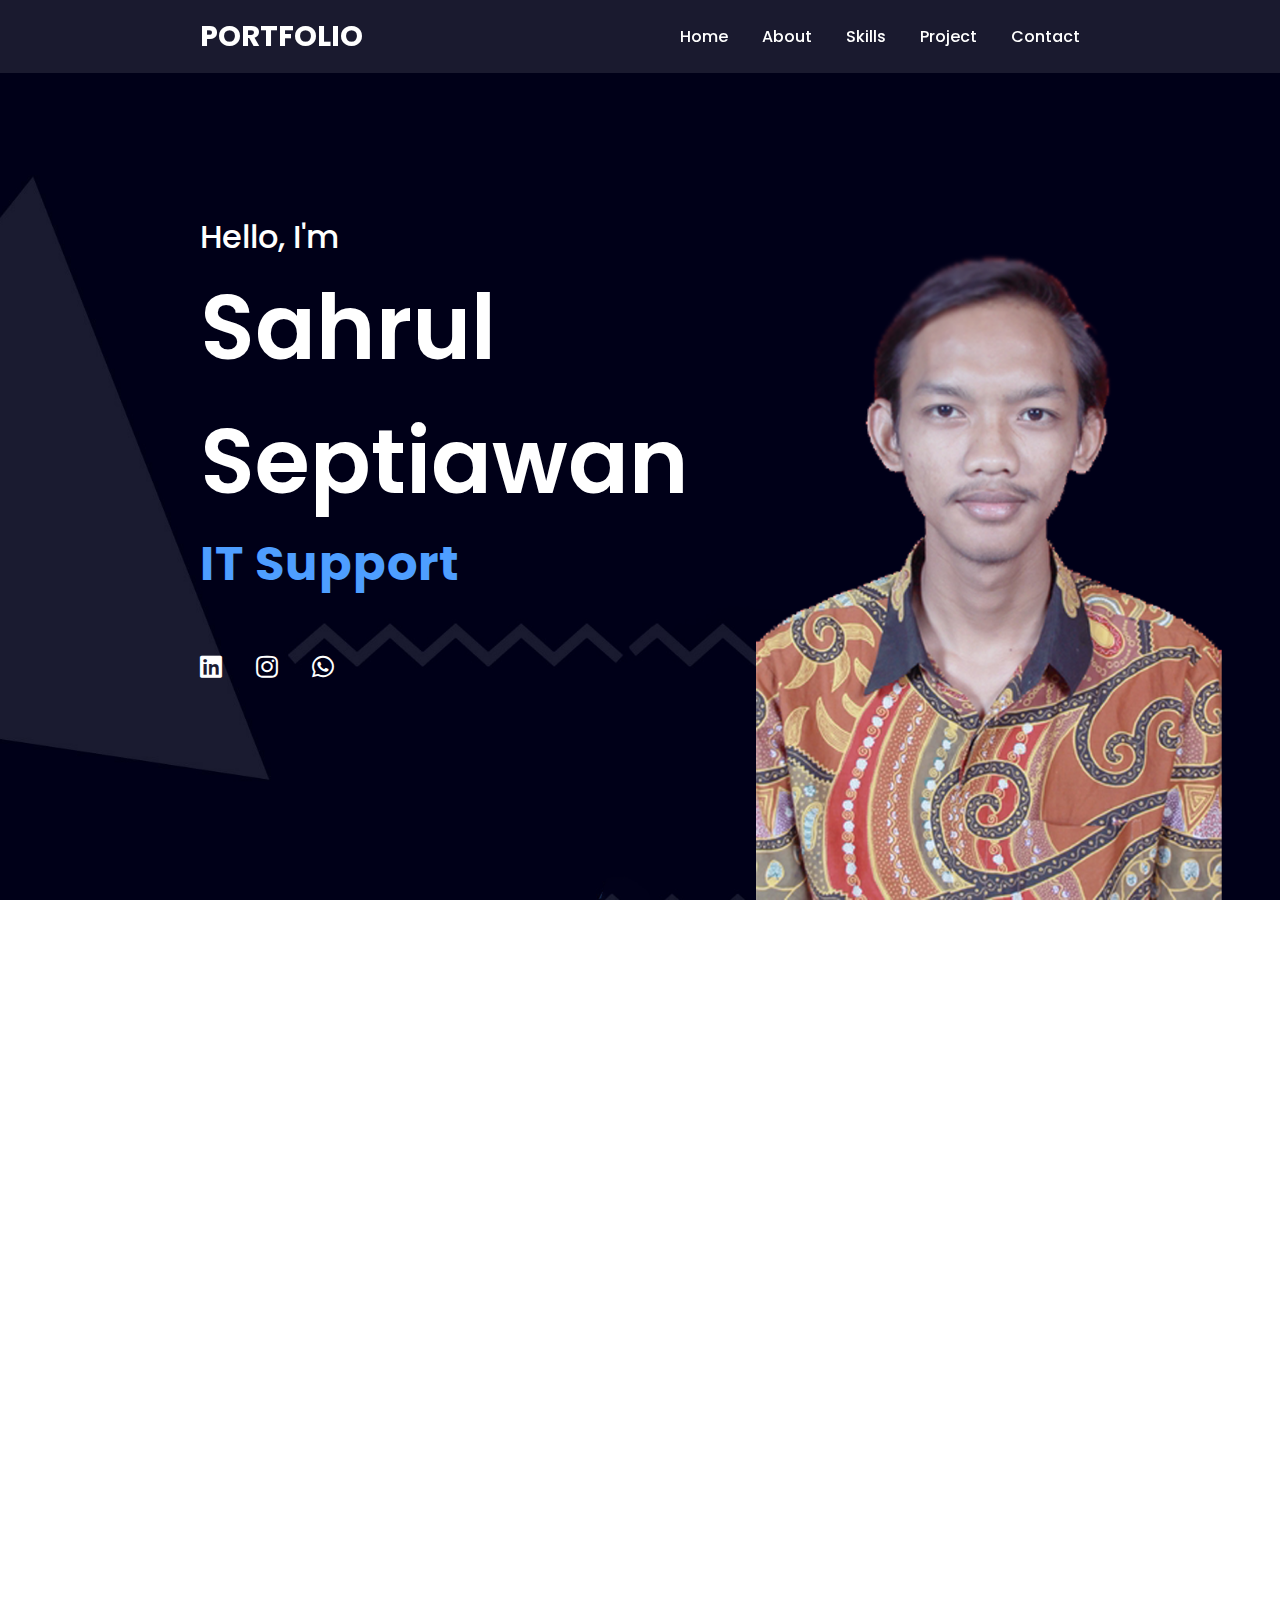
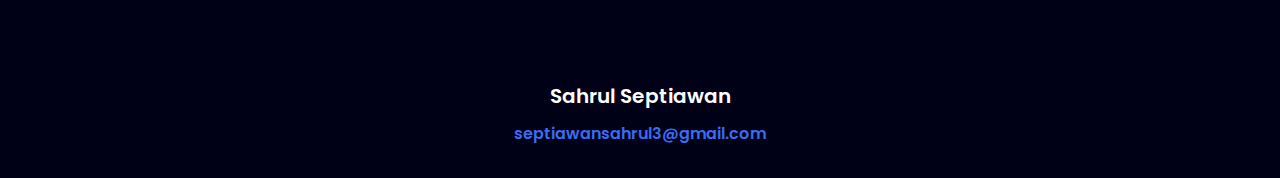
<file: index.html>
<!DOCTYPE html>
<html lang="en" dir="ltr">
  <head>
    <meta charset="utf-8">
    <meta name="viewport" content="width=device-width, initial-scale=1.0">
    <title>Portfolio Sahrul Septiawan</title>
    <link rel="stylesheet" href="style.css">
    <link rel="stylesheet" href="https://cdnjs.cloudflare.com/ajax/libs/font-awesome/5.15.2/css/all.min.css">
  </head>
  <body>

    <div class="scrollToTop-btn">
      <i class="fas fa-angle-up"></i>
    </div>

    <header>
      <a href="#" class="brand">Portfolio</a>
      <div class="menu-btn"></div>
      <div class="navigation">
        <a href="#main">Home</a>
        <a href="#about">About</a>
        <a href="#skills">Skills</a>
        <a href="#work">Project</a>
        <a href="#contact">Contact</a>
      </div>
    </header>

    <section class="main" id="main">
      <div class="content">
        <h2>Hello, I'm<br><span>Sahrul Septiawan</span></h2>
        <div class="animated-text">
          <h3>IT Support</h3>
          <h3>Web Designer</h3>
          <h3>Web Developer</h3>
        </div>
        <div class="media-icons">
          <a href="https://www.linkedin.com/in/sahrul-septiawan-babb0b22b/"><i class="fab fa-linkedin"></i></a>
          <a href="https://www.instagram.com/septiawansahrul/"><i class="fab fa-instagram"></i></a>
          <a href="https://api.whatsapp.com/send?phone=085880626529"><i class="fab fa-whatsapp"></i></a>
        </div>
      </div>
    </section>

    <section class="about" id="about">
      <div class="title reveal">
        <h2 class="section-title">About Me</h2>
      </div>
      <div class="content">
        <div class="column col-left reveal">
          <div class="img-card">
            <img src="images/sadad.jpg" alt="">
          </div>
        </div>
        <div class="column col-right reveal">
          <h2 class="content-title">Hey There! I'm Sahrul Septiawan</h2>
          <p class="paragraph-text">I'm a final year student at President University majoring in Information Systems, I am hardworking and very disciplined, highly motivated and able to adapt to new things.
            <br></br>
            <br>I'm a web developer with more than one year experience. I used to work in a Cikarang company and was responsible for website mockup design
            Although I'm very familiar with using frameworks, my websites are primarily hand-coded using HTML, CSS, PHP, Python & JavaScript.</br>
          </p>

        </div>
      </div>
    </section>

    <section class="skills" id="skills">
      <div class="title reveal">
        <h2 class="section-title">My Skills</h2>
      </div>
      <div class="content">
        <div class="column col-left reveal">
          <h2 class="content-title">My Skills and Experiences</h2>
          <p>Knowledge in user interface, and testing process. Brings expertise in design, installation, testing and maintenance of web systems. Equipped with a diverse and promising Expertise. Able to effectively self-manage during independent projects, as well as collaborated in a team setting.</p>

        </div>
        <div class="column col-right reveal">
          <div class="bar">
            <div class="info">
              <span>HTML</span>
              <span>95%</span>
            </div>
            <div class="line html"></div>
          </div>
          <div class="bar">
            <div class="info">
              <span>CSS</span>
              <span>85%</span>
            </div>
            <div class="line css"></div>
          </div>
          <div class="bar">
            <div class="info">
              <span>Javascript</span>
              <span>80%</span>
            </div>
            <div class="line javascript"></div>
          </div>
          <div class="bar">
            <div class="info">
              <span>PHP</span>
              <span>80%</span>
            </div>
            <div class="line jquery"></div>
          </div>
          <div class="bar">
            <div class="info">
              <span>Python</span>
              <span>80%</span>
            </div>
            <div class="line php"></div>
          </div>
        </div>
      </div>
    </section>

    <section class="work" id="work">
      <div class="title reveal">
        <h2 class="section-title">My Project</h2>
      </div>
      <div class="content">
        <div class="card reveal">
          <div class="card-img">
            <img src="images/mockup web.png" alt="">
          </div>
          <div class="card-body">
            <h5 class="card-title">Mockup Website Design</h5>
            <p class="card-text">This is mockup Website design for company PT. Schott Igar Glass</p>
          </div>
        </div>
        <div class="card reveal">
          <div class="card-img">
            <img src="images/mock2.png" alt="">
          </div>
          <div class="card-body">
            <h5 class="card-title">Alphaware Shoes Website</h5>
            <p class="card-text">Website user interface alphaware</p>
          </div>
        </div>
        <div class="card reveal">
          <div class="card-img">
            <img src="images/mock3.png" alt="">
          </div>
          <div class="card-body">
            <h5 class="card-title">Alphaware Shoes Website</h5>
            <p class="card-text">Website admin alphaware</p>
          </div>
        </div>
        <div class="card reveal">
          <div class="card-img">
            <img src="images/design .png" alt="">
          </div>
          <div class="card-body">
            <h5 class="card-title">Mockup Website Topup</h5>
            <p class="card-text">This is mockup Website design TotoTopUp</p>
          </div>
        </div>
      </div>
    </section>

    <section class="contact" id="contact">
      <div class="title reveal">
        <h2 class="section-title">Contact Me</h2>
      </div>
      <div class="content">
        <div class="row">
          <div class="card reveal">
            <div class="contact-icon">
              <i class="fas fa-map-marker-alt"></i>
            </div>
            <div class="info">
              <h3>Address</h3>
              <span>Perumahan Cibarusah Indah
                Blok C7 No 16. RT 002 RW 008 ,
                Desa Cibarusah Kota, Kec. Cibarusah
                Kab. Bekasi, Jawa Barat - 17340</span>
            </div>
          </div>
          <div class="card reveal">
            <div class="contact-icon">
              <i class="fas fa-phone"></i>
            </div>
            <div class="info">
              <h3>Phone</h3>
              <span>085880626529</span>
            </div>
          </div>
          <div class="card reveal">
            <div class="contact-icon">
              <i class="fas fa-envelope"></i>
            </div>
            <div class="info">
              <h3>Email Address</h3>
              <span>septiawansahrul3
                @gmail.com</span>
            </div>
          </div>
        <div class="row">
          <div class="contact-form reveal">
            <h3>Send Message</h3>
            <div class="input-box">
              <input type="text" name="" value="" placeholder="Name">
            </div>
            <div class="input-box">
              <input type="text" name="" value="" placeholder="Email">
            </div>
            <div class="input-box">
              <textarea name="name" rows="8" cols="80" placeholder="Message"></textarea>
            </div>
            <div class="input-box">
              <input type="submit" class="send-btn" name="" value="Send">
            </div>
          </div>
        </div>
      </div>
    </section>

    <footer class="footer">
      <span class="footer-title">Sahrul Septiawan</span>
      <p><a href="#">septiawansahrul3@gmail.com</a></p>
    </footer>

    <script src="script.js" charset="utf-8"></script>

  </body>
</html>
</file>
<file: style.css>
@import url('https://fonts.googleapis.com/css2?family=Poppins:ital,wght@0,100;0,200;0,300;0,400;0,500;0,600;0,700;0,800;0,900;1,100;1,200;1,300;1,400;1,500;1,600;1,700;1,800;1,900&display=swap');

*{
  margin: 0;
  padding: 0;
  box-sizing: border-box;
  font-family: 'Poppins', sans-serif;
  scroll-behavior: smooth;
}

section{
  padding: 100px 200px;
}

.main{
  position: relative;
  width: 100%;
  min-height: 100vh;
  display: flex;
  align-items: center;
  background: url(images/bg2.png)no-repeat;
  background-size: cover;
  background-position: center;
  background-attachment: fixed;
}

.main .content{
  max-width: 800px;
}

.main .content h2{
  color: #fff;
  font-size: 2em;
  font-weight: 500;
}

.main .content h2 span{
  font-size: 2.8em;
  font-weight: 600;
}

.animated-text{
  position: relative;
  height: 70px;
  overflow: hidden;
}

.animated-text h3{
  color: #4e9eff;
  font-size: 3em;
  font-weight: 700;
  line-height: 70px;
  letter-spacing: 1px;
}

.animated-text h3:nth-child(1){
  animation: text-move 10s infinite;
}

@keyframes text-move{
  0%{
    margin-top: 0;
  }
  25%{
    margin-top: -70px;
  }
  50%{
    margin-top: -140px;
  }
  75%{
    margin-top: -70px;
  }
  100%{
    margin-top: 0;
  }
}

.btn{
  color: #fff;
  background: #3a6cf4;
  font-size: 1em;
  font-weight: 600;
  display: inline-block;
  padding: 10px 20px;
  text-transform: uppercase;
  text-decoration: none;
  letter-spacing: 1px;
  border-radius: 2px;
  margin-top: 30px;
  transition: 0.5s ease;
}

.btn:hover{
  background: #235bf6;
}

.media-icons{
  margin-top: 50px;
}

.media-icons a{
  color: #fff;
  font-size: 25px;
  margin-right: 30px;
}

header{
  z-index: 999;
  position: fixed;
  background: rgba(255, 255, 255, 0.1);
  top: 0;
  left: 0;
  width: 100%;
  padding: 15px 200px;
  display: flex;
  justify-content: space-between;
  align-items: center;
  transition: 0.5s ease;
}

header.sticky{
  background: #3a6cf4;
  padding: 10px 200px;
}

header .brand{
  color: #fff;
  font-size: 1.8em;
  font-weight: 700;
  text-transform: uppercase;
  text-decoration: none;
}

header .navigation{
  position: relative;
}

header .navigation a{
  color: #fff;
  font-size: 1em;
  font-weight: 500;
  text-decoration: none;
  margin-left: 30px;
}

header .navigation a:hover{
  color: #3a6cf4;
}

header.sticky .navigation a:hover{
  color: #000;
}

body{
  min-height: 110vh;
}

.title{
  width: 100%;
  display: flex;
  justify-content: center;
  align-items: center;
  flex-direction: column;
}

.section-title{
  position: relative;
  color: #3a6cf4;
  font-size: 2.2em;
  font-weight: 800;
  margin-bottom: 60px;
}

.section-title:before{
  content: '';
  position: absolute;
  top: 56px;
  left: 50%;
  width: 140px;
  height: 4px;
  background: #3a6cf4;
  transform: translateX(-50%);
}

.section-title:after{
  content: '';
  position: absolute;
  top: 50px;
  left: 50%;
  width: 15px;
  height: 15px;
  border-radius: 50%;
  background: #3a6cf4;
  transform: translateX(-50%);
}

.about .content{
  position: relative;
  width: 100%;
  display: flex;
  justify-content: space-between;
  margin-top: 20px;
}

.about .content .col-left{
  position: relative;
  width: 45%;
}

.about .content .col-right{
  position: relative;
  width: 50%;
}

.about .content .col-left .img-card{
  position: relative;
  width: 100%;
  min-height: 450px;
}

.about .content .col-left .img-card img{
  position: absolute;
  top: 0;
  left: 0;
  width: 100%;
  height: 100%;
  object-fit: cover;
  border-radius: 10px;
}

.about .content .col-right .content-title{
  font-size: 2em;
  font-weight: 800;
  margin-bottom: 20px;
}

.about .content .col-right .paragraph-text{
  font-size: 1em;
}

.skills{
  background: #000016;
}

.skills .content{
  position: relative;
  width: 100%;
  display: flex;
  justify-content: space-between;
  color: #fff;
  margin-top: 20px;
}

.skills .content .col-left{
  position: relative;
  width: 46%;
}

.skills .content .col-left .content-title{
  margin-bottom: 20px;
}

.skills .content .col-right{
  position: relative;
  width: 46%;
}

.skills .content .col-right .bar{
  margin-bottom: 15px;
  padding: 10px;
}

.skills .content .col-right .bar .info{
  display: flex;
  align-items: center;
  justify-content: space-between;
  margin-bottom: 5px;
}

.skills .content .col-right .bar .info span{
  font-size: 18px;
  font-weight: 500;
}

.skills .content .col-right .bar .line{
  position: relative;
  width: 100%;
  height: 15px;
  background: #ccc;
  border-radius: 2px;
}

.skills .content .col-right .bar .line:before{
  content: '';
  position: absolute;
  height: 100%;
  top: 0;
  left: 0;
  border-radius: 2px;
}

.skills .content .col-right .bar .html:before{
  width: 95%;
  background: #e45126;
}

.skills .content .col-right .bar .css:before{
  width: 90%;
  background: #0c73b8;
}

.skills .content .col-right .bar .javascript:before{
  width: 80%;
  background: #e3a324;
}

.skills .content .col-right .bar .jquery:before{
  width: 80%;
  background: #30dd6d;
}

.skills .content .col-right .bar .php:before{
  width: 75%;
  background: #6d7eb8;
}

.work{
  background: #fff;
}

.work .content{
  display: flex;
  justify-content: center;
  flex-direction: row;
  flex-wrap: wrap;
  margin-top: 20px;
}

.work .content .card{
  width: 340px;
  margin: 15px;
}

.work .content .card .card-img{
  position: relative;
  width: 100%;
  height: 260px;
  overflow: hidden;
  border-radius: 10px;
}

.work .content .card .card-img img{
  position: absolute;
  top: 0;
  left: 0;
  width: 100%;
  height: 100%;
  object-fit: scale-down;
  border-radius: 10px;
  transition: 0.5s ease;
}

.work .content .card .card-img img:hover{
  transform: scale(1.2);
}
.contact{
  background: #000016;
}
.contact .content{
  display: flex;
  justify-content: center;
  flex-wrap: wrap;
  flex-direction: column;
  margin-top: 20px;
}

.contact .content .row{
  display: flex;
  justify-content: center;
  flex-wrap: wrap;
  flex-direction: row;
}

.contact .content .row .card{
  background: #fff;
  width: 240px;
  margin: 20px;
  padding: 25px;
  display: flex;
  justify-content: center;
  align-items: center;
  flex-direction: column;
  box-shadow: 0 5px 25px rgba(1 1 1 / 15%);
  border-radius: 10px;
}

.contact .content .row .card .contact-icon{
  color: #3a6cf4;
  font-size: 4em;
  text-align: center;
  transition: transform 0.5s ease;
}

.contact .content .row .card:hover .contact-icon{
  transform: translateY(-10px);
}

.contact .content .row .card .info{
  text-align: center;
}

.contact .content .row .card .info h3{
  color: #111;
  font-size: 1.2em;
  font-weight: 700;
  margin: 10px;
}

.contact .content .row .card .info span{
  color: #666;
  font-weight: 500;
}

.contact-form{
  background: #fff;
  max-width: 600px;
  margin-top: 50px;
  padding: 50px;
  border-radius: 10px;
  box-shadow: 0 5px 25px rgba(1 1 1 / 15%);
}

.contact-form h3{
  color: #111;
  font-size: 1.6em;
  font-weight: 600;
  text-align: center;
  margin-bottom: 40px;
}

.contact-form .input-box{
  position: relative;
  width: 100%;
  margin-bottom: 20px;
}

.contact-form .input-box input,
.contact-form .input-box textarea{
  color: #111;
  width: 100%;
  padding: 10px;
  font-size: 1em;
  font-weight: 400;
  outline: none;
  border: 1px solid #111;
  border-radius: 5px;
  resize: none;
}

.contact-form .input-box .send-btn{
  background: #3a6cf4;
  display: inline-block;
  font-size: 1.1em;
  font-weight: 500;
  text-transform: uppercase;
  letter-spacing: 2px;
  width: 100%;
  border: none;
  cursor: pointer;
  transition: 0.5s ease;
}

.contact-form .input-box .send-btn:hover{
  background: #235bf6;
}

.footer{
  background: #000016;
  color: #fff;
  text-align: center;
  padding: 2em;
}

.footer .footer-title{
  font-size: 20px;
  font-weight: 600;
}

.footer p{
  font-size: 16px;
  margin-top: 10px;
}

.footer p a{
  color: #3a6cf4;
  font-weight: 600;
  text-decoration: none;
}

@media (max-width: 1040px){
  header{
    padding: 12px 20px;
  }

  header.sticky{
    padding: 10px 20px;
  }

  header .navigation{
    display: none;
  }

  header .navigation.active{
    z-index: 888;
    position: fixed;
    background: #fff;
    top: 0;
    right: 0;
    width: 380px;
    height: 100%;
    display: flex;
    justify-content: center;
    align-items: center;
    flex-direction: column;
    box-shadow: 0 5px 25px rgba(1 1 1 / 15%);
    transition: 0.3s ease;
  }

  header .navigation a{
    color: #000;
    font-size: 1.2em;
    margin: 10px;
    padding: 0 20px;
    border-radius: 20px;
  }

  header .navigation a:hover{
    background: #3a6cf4;
    color: #fff;
    transition: 0.3s ease;
  }

  .menu-btn{
    position: absolute;
    background: url(images/menu.png)no-repeat;
    background-size: 30px;
    background-position: center;
    width: 40px;
    height: 40px;
    right: 0;
    margin: 0 20px;
    cursor: pointer;
    transition: 0.3s ease;
  }

  .menu-btn.active{
    z-index: 999;
    background: url(images/close.png)no-repeat;
    background-size: 25px;
    background-position: center;
    transition: 0.3s ease;
    filter: invert(1);
  }

  section{
    padding: 80px 20px;
  }

  .main .content h2{
    font-size: 1em;
  }

  .animated-text h3{
    font-size: 2.2em;
  }

  .section-title{
    font-size: 1.8em;
  }

  .about .content{
    flex-direction: column;
  }

  .about .content .column{
    position: relative;
    width: 100%;
  }

  .about .content .col-right{
    margin-top: 40px;
  }

  .skills .content{
    flex-direction: column;
  }

  .skills .content .column{
    position: relative;
    width: 100%;
  }

  .skills .content .col-right{
    margin-top: 40px;
  }

  .contact-form{
    padding: 35px 40px;
  }
}

.scrollToTop-btn{
  z-index: 999;
  position: fixed;
  background: #3a6cf4;
  color: #fff;
  width: 45px;
  height: 45px;
  right: 0;
  bottom: 10px;
  font-size: 22px;
  text-align: center;
  line-height: 45px;
  border-radius: 3px;
  cursor: pointer;
  pointer-events: none;
  opacity: 0;
  transition: all 0.3s ease;
}

.scrollToTop-btn.active{
  right: 20px;
  opacity: 1;
  pointer-events: auto;
}

.reveal{
  position: relative;
  transform: translateY(50px);
  opacity: 0;
  transition: all 1.5s ease;
}

.reveal.active{
  transform: translateY(0);
  opacity: 1;
}
</file>
